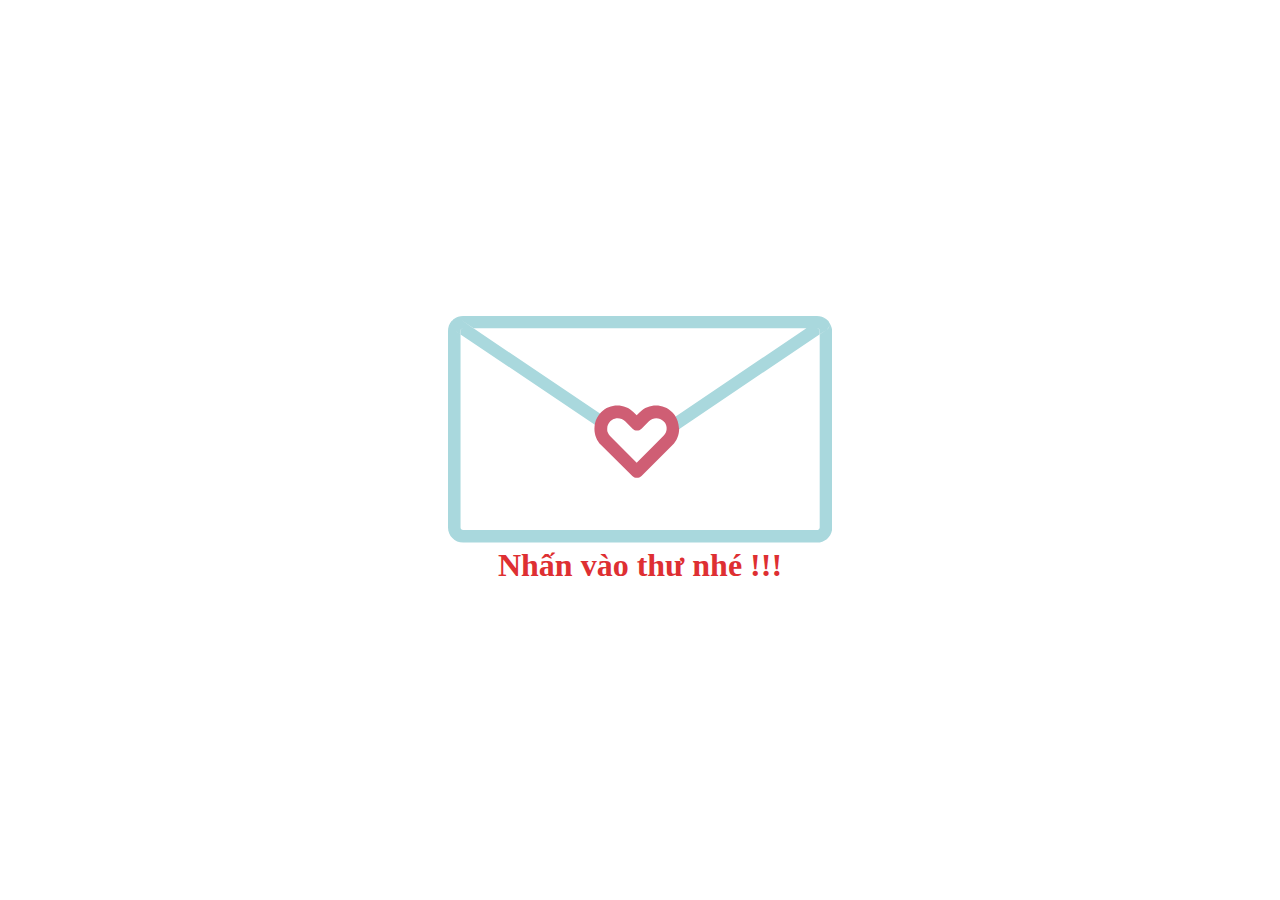
<file: caythong.html>
<!DOCTYPE html>
<html lang="en">

<head>
    <meta charset="UTF-8">
    <meta http-equiv="X-UA-Compatible" content="IE=edge">
    <meta name="viewport" content="width=device-width, initial-scale=1.0">
    <title>Document</title>
    <link rel="stylesheet" href="main2.css">
</head>
<style>
    ::selection {
        background: rgba(255, 255, 0, 0.5);
    }

    body {
        background: white;
    }

    .window {
        width: 340px;
        height: 340px;
        background: #a0d5d3;
        position: absolute;
        top: 50%;
        left: 50%;
        border-radius: 50%;
        margin-top: -60px;
        -webkit-transform: translate(-50%, -50%);
        -moz-transform: translate(-50%, -50%);
        -ms-transform: translate(-50%, -50%);
        -o-transform: translate(-50%, -50%);
        transform: translate(-50%, -50%);
        border: 10px solid #f8e7dc;
        overflow: hidden;
    }

    .santa {
        position: absolute;
        left: 50%;
        bottom: 0;
        -webkit-transform: translateX(-50%);
        -moz-transform: translateX(-50%);
        -ms-transform: translateX(-50%);
        -o-transform: translateX(-50%);
        transform: translateX(-50%);
    }

    .santa .body {
        width: 190px;
        height: 210px;
        background: #de2f32;
        position: relative;
        border-radius: 50%;
        top: 0;
        -webkit-animation: bodyLaugh 4s linear infinite;
        -moz-animation: bodyLaugh 4s linear infinite;
        -ms-animation: bodyLaugh 4s linear infinite;
        -o-animation: bodyLaugh 4s linear infinite;
        animation: bodyLaugh 4s linear infinite;
        -webkit-transform: translateY(50%);
        -moz-transform: translateY(50%);
        -ms-transform: translateY(50%);
        -o-transform: translateY(50%);
        transform: translateY(50%);
    }

    .santa .body:before {
        content: " ";
        width: 7px;
        height: 7px;
        background: #f7be10;
        border-radius: 50%;
        position: absolute;
        top: 35%;
        left: 50%;
        -webkit-transform: translate(-50%, -50%);
        -moz-transform: translate(-50%, -50%);
        -ms-transform: translate(-50%, -50%);
        -o-transform: translate(-50%, -50%);
        transform: translate(-50%, -50%);
        box-shadow: 0px -18px 0px #f7be10, 0px 18px 0px #f7be10;
    }

    .santa .head {
        z-index: 2;
        position: absolute;
        bottom: 90px;
        left: 50%;
        -webkit-animation: headLaugh 4s linear infinite;
        -moz-animation: headLaugh 4s linear infinite;
        -ms-animation: headLaugh 4s linear infinite;
        -o-animation: headLaugh 4s linear infinite;
        animation: headLaugh 4s linear infinite;
        -webkit-transform: translateX(-50%);
        -moz-transform: translateX(-50%);
        -ms-transform: translateX(-50%);
        -o-transform: translateX(-50%);
        transform: translateX(-50%);
    }

    .santa .head .face {
        width: 120px;
        height: 130px;
        background: #edcab0;
        background: radial-gradient(#edcab0, #e9a982);
        border-radius: 50%;
        border: 3px solid #f8e7dc;
    }

    .santa .head .face .redhat .whitepart {
        position: absolute;
        left: 50%;
        top: 0;
        -webkit-transform: translateX(-50%);
        -moz-transform: translateX(-50%);
        -ms-transform: translateX(-50%);
        -o-transform: translateX(-50%);
        transform: translateX(-50%);
        width: 90%;
        height: 32px;
        background: #f8e7dc;
        border-radius: 50px;
        z-index: 4;
        box-shadow: 0px 6px 0px -4px rgba(0, 0, 0, 0.1);
    }

    .santa .head .face .redhat .redpart {
        width: 120px;
        height: 120px;
        background: #de2f32;
        position: absolute;
        top: -50px;
        left: 15px;
        border-radius: 50%;
        z-index: -1;
    }

    .santa .head .face .redhat .redpart:before {
        content: " ";
        width: 95px;
        height: 95px;
        position: absolute;
        left: 0;
        top: 12px;
        border-radius: 50%;
        box-shadow: inset -8px -1px 0px -5px rgba(0, 0, 0, 0.05);
    }

    .santa .head .face .redhat .redpart:after {
        content: " ";
        position: absolute;
        right: 0;
        top: 60px;
        background: #de2f32;
        width: 20px;
        height: 50px;
    }

    .santa .head .face .redhat .hatball {
        width: 38px;
        height: 38px;
        background: #f8e7dc;
        border-radius: 50%;
        z-index: 5;
        position: absolute;
        right: -20px;
        top: 40px;
        box-shadow: 0px 6px 0px -4px rgba(0, 0, 0, 0.1);
    }

    .santa .head .face .eyes {
        position: absolute;
        left: 50%;
        -webkit-transform: translateX(-50%);
        -moz-transform: translateX(-50%);
        -ms-transform: translateX(-50%);
        -o-transform: translateX(-50%);
        transform: translateX(-50%);
        top: 57px;
    }

    .santa .head .face .eyes:before,
    .santa .head .face .eyes:after {
        content: " ";
        position: absolute;
        width: 15px;
        height: 9px;
        top: 0;
        border: 5px solid #a8744f;
        border-width: 0;
        border-top-width: 5px;
        border-radius: 50%;
    }

    .santa .head .face .eyes:before {
        left: -28px;
    }

    .santa .head .face .eyes:after {
        right: -28px;
    }

    .santa .head .face .beard {
        width: 55px;
        height: 55px;
        background: #f8e7dc;
        border-radius: 50%;
        position: absolute;
        bottom: -30px;
        left: 50%;
        -webkit-animation: beardLaugh 4s linear infinite;
        -moz-animation: beardLaugh 4s linear infinite;
        -ms-animation: beardLaugh 4s linear infinite;
        -o-animation: beardLaugh 4s linear infinite;
        animation: beardLaugh 4s linear infinite;
        -webkit-transform: translateX(-50%);
        -moz-transform: translateX(-50%);
        -ms-transform: translateX(-50%);
        -o-transform: translateX(-50%);
        transform: translateX(-50%);
    }

    .santa .head .face .beard:before,
    .santa .head .face .beard:after {
        content: " ";
        width: 80px;
        height: 80px;
        background: #f8e7dc;
        border-radius: 50%;
        position: absolute;
        bottom: 15px;
    }

    .santa .head .face .beard:before {
        left: -40px;
    }

    .santa .head .face .beard:after {
        right: -40px;
    }

    .santa .head .face .beard .nouse {
        width: 25px;
        height: 20px;
        border-radius: 50%;
        background: #edcab0;
        position: absolute;
        z-index: 3;
        box-shadow: inset -3px -3px 0px #e9a982;
        left: 50%;
        -webkit-transform: translateX(-50%);
        -moz-transform: translateX(-50%);
        -ms-transform: translateX(-50%);
        -o-transform: translateX(-50%);
        transform: translateX(-50%);
        top: -42px;
    }

    .santa .head .face .beard .mouth {
        background: #a8744f;
        z-index: 3;
        position: absolute;
        width: 15px;
        height: 5px;
        border-bottom-right-radius: 80px 50px;
        border-bottom-left-radius: 80px 50px;
        left: 50%;
        top: 0;
        -webkit-animation: mouthLaugh 4s linear infinite;
        -moz-animation: mouthLaugh 4s linear infinite;
        -ms-animation: mouthLaugh 4s linear infinite;
        -o-animation: mouthLaugh 4s linear infinite;
        animation: mouthLaugh 4s linear infinite;
        -webkit-transform: translateX(-50%);
        -moz-transform: translateX(-50%);
        -ms-transform: translateX(-50%);
        -o-transform: translateX(-50%);
        transform: translateX(-50%);
    }

    .santa .head .ears:before,
    .santa .head .ears:after {
        content: " ";
        width: 20px;
        height: 30px;
        border-radius: 50%;
        background: radial-gradient(#e9a982, #edcab0);
        position: absolute;
        top: 50%;
        z-index: -1;
    }

    .santa .head .ears:before {
        left: -8px;
        -webkit-transform: rotate(-10deg);
        -moz-transform: rotate(-10deg);
        -ms-transform: rotate(-10deg);
        -o-transform: rotate(-10deg);
        transform: rotate(-10deg);
    }

    .santa .head .ears:after {
        right: -8px;
        -webkit-transform: rotate(10deg);
        -moz-transform: rotate(10deg);
        -ms-transform: rotate(10deg);
        -o-transform: rotate(10deg);
        transform: rotate(10deg);
    }

    @font-face {
        font-family: 'Mountains of Christmas';
        font-style: normal;
        src: local("Mountains of Christmas"), local("MountainsofChristmas-Regular"), url(https://fonts.gstatic.com/s/mountainsofchristmas/v8/dVGBFPwd6G44IWDbQtPewylJhLDHyIrT3I5b5eGTHmw.woff2) format("woff2");
    }

    .message {
        position: absolute;
        left: 50%;
        top: 50%;
        margin-top: 80px;
        -webkit-transform: translateX(-50%);
        -moz-transform: translateX(-50%);
        -ms-transform: translateX(-50%);
        -o-transform: translateX(-50%);
        transform: translateX(-50%);
        color: #f8e7dc;
        font-family: 'Mountains of Christmas';
    }

    .message h1 {
        font-style: normal;
        font-size: 75px;
        margin-bottom: 0;
        white-space: nowrap;
    }

    .message h2 {
        margin: 0;
        font-size: 20px;
        text-align: center;
        white-space: nowrap;
    }

    .message h2 a {
        color: #f7be10;
        opacity: 0.8;
    }

    .message h2 a:hover {
        opacity: 1;
    }

    @-webkit-keyframes bodyLaugh {
        0% {
            top: 0px;
        }

        2% {
            top: -3px;
        }

        4% {
            top: 0px;
        }

        8% {
            top: -3px;
        }

        10% {
            top: 0px;
        }

        12% {
            top: -3px;
        }

        14% {
            top: 0px;
        }

        18% {
            top: -3px;
        }

        20% {
            top: 0px;
        }

        22% {
            top: -3px;
        }

        24% {
            top: 0px;
        }

        28% {
            top: -3px;
        }

        30% {
            top: 0px;
        }

        100% {
            top: 0px;
        }
    }

    @-moz-keyframes bodyLaugh {
        0% {
            top: 0px;
        }

        2% {
            top: -3px;
        }

        4% {
            top: 0px;
        }

        8% {
            top: -3px;
        }

        10% {
            top: 0px;
        }

        12% {
            top: -3px;
        }

        14% {
            top: 0px;
        }

        18% {
            top: -3px;
        }

        20% {
            top: 0px;
        }

        22% {
            top: -3px;
        }

        24% {
            top: 0px;
        }

        28% {
            top: -3px;
        }

        30% {
            top: 0px;
        }

        100% {
            top: 0px;
        }
    }

    @-ms-keyframes bodyLaugh {
        0% {
            top: 0px;
        }

        2% {
            top: -3px;
        }

        4% {
            top: 0px;
        }

        8% {
            top: -3px;
        }

        10% {
            top: 0px;
        }

        12% {
            top: -3px;
        }

        14% {
            top: 0px;
        }

        18% {
            top: -3px;
        }

        20% {
            top: 0px;
        }

        22% {
            top: -3px;
        }

        24% {
            top: 0px;
        }

        28% {
            top: -3px;
        }

        30% {
            top: 0px;
        }

        100% {
            top: 0px;
        }
    }

    @keyframes bodyLaugh {
        0% {
            top: 0px;
        }

        2% {
            top: -3px;
        }

        4% {
            top: 0px;
        }

        8% {
            top: -3px;
        }

        10% {
            top: 0px;
        }

        12% {
            top: -3px;
        }

        14% {
            top: 0px;
        }

        18% {
            top: -3px;
        }

        20% {
            top: 0px;
        }

        22% {
            top: -3px;
        }

        24% {
            top: 0px;
        }

        28% {
            top: -3px;
        }

        30% {
            top: 0px;
        }

        100% {
            top: 0px;
        }
    }

    @-webkit-keyframes beardLaugh {
        0% {
            bottom: -28px;
        }

        2% {
            bottom: -30px;
        }

        4% {
            bottom: -28px;
        }

        8% {
            bottom: -30px;
        }

        10% {
            bottom: -28px;
        }

        12% {
            bottom: -30px;
        }

        14% {
            bottom: -28px;
        }

        18% {
            bottom: -30px;
        }

        20% {
            bottom: -28px;
        }

        22% {
            bottom: -30px;
        }

        24% {
            bottom: -28px;
        }

        28% {
            bottom: -30px;
        }

        30% {
            bottom: -28px;
        }

        100% {
            bottom: -28px;
        }
    }

    @-moz-keyframes beardLaugh {
        0% {
            bottom: -28px;
        }

        2% {
            bottom: -30px;
        }

        4% {
            bottom: -28px;
        }

        8% {
            bottom: -30px;
        }

        10% {
            bottom: -28px;
        }

        12% {
            bottom: -30px;
        }

        14% {
            bottom: -28px;
        }

        18% {
            bottom: -30px;
        }

        20% {
            bottom: -28px;
        }

        22% {
            bottom: -30px;
        }

        24% {
            bottom: -28px;
        }

        28% {
            bottom: -30px;
        }

        30% {
            bottom: -28px;
        }

        100% {
            bottom: -28px;
        }
    }

    @-ms-keyframes beardLaugh {
        0% {
            bottom: -28px;
        }

        2% {
            bottom: -30px;
        }

        4% {
            bottom: -28px;
        }

        8% {
            bottom: -30px;
        }

        10% {
            bottom: -28px;
        }

        12% {
            bottom: -30px;
        }

        14% {
            bottom: -28px;
        }

        18% {
            bottom: -30px;
        }

        20% {
            bottom: -28px;
        }

        22% {
            bottom: -30px;
        }

        24% {
            bottom: -28px;
        }

        28% {
            bottom: -30px;
        }

        30% {
            bottom: -28px;
        }

        100% {
            bottom: -28px;
        }
    }

    @keyframes beardLaugh {
        0% {
            bottom: -28px;
        }

        2% {
            bottom: -30px;
        }

        4% {
            bottom: -28px;
        }

        8% {
            bottom: -30px;
        }

        10% {
            bottom: -28px;
        }

        12% {
            bottom: -30px;
        }

        14% {
            bottom: -28px;
        }

        18% {
            bottom: -30px;
        }

        20% {
            bottom: -28px;
        }

        22% {
            bottom: -30px;
        }

        24% {
            bottom: -28px;
        }

        28% {
            bottom: -30px;
        }

        30% {
            bottom: -28px;
        }

        100% {
            bottom: -28px;
        }
    }

    @-webkit-keyframes headLaugh {
        0% {
            bottom: 83px;
        }

        45% {
            bottom: 83px;
        }

        50% {
            bottom: 90px;
        }

        92% {
            bottom: 90px;
        }

        98% {
            bottom: 83px;
        }

        100% {
            bottom: 83px;
        }
    }

    @-moz-keyframes headLaugh {
        0% {
            bottom: 83px;
        }

        45% {
            bottom: 83px;
        }

        50% {
            bottom: 90px;
        }

        92% {
            bottom: 90px;
        }

        98% {
            bottom: 83px;
        }

        100% {
            bottom: 83px;
        }
    }

    @-ms-keyframes headLaugh {
        0% {
            bottom: 83px;
        }

        45% {
            bottom: 83px;
        }

        50% {
            bottom: 90px;
        }

        92% {
            bottom: 90px;
        }

        98% {
            bottom: 83px;
        }

        100% {
            bottom: 83px;
        }
    }

    @keyframes headLaugh {
        0% {
            bottom: 83px;
        }

        45% {
            bottom: 83px;
        }

        50% {
            bottom: 90px;
        }

        92% {
            bottom: 90px;
        }

        98% {
            bottom: 83px;
        }

        100% {
            bottom: 83px;
        }
    }

    @-webkit-keyframes mouthLaugh {
        0% {
            width: 20px;
        }

        45% {
            width: 20px;
        }

        50% {
            width: 15px;
        }

        92% {
            width: 15px;
        }

        98% {
            width: 20px;
        }

        100% {
            width: 20px;
        }
    }

    @-moz-keyframes mouthLaugh {
        0% {
            width: 20px;
        }

        45% {
            width: 20px;
        }

        50% {
            width: 15px;
        }

        92% {
            width: 15px;
        }

        98% {
            width: 20px;
        }

        100% {
            width: 20px;
        }
    }

    @-ms-keyframes mouthLaugh {
        0% {
            width: 20px;
        }

        45% {
            width: 20px;
        }

        50% {
            width: 15px;
        }

        92% {
            width: 15px;
        }

        98% {
            width: 20px;
        }

        100% {
            width: 20px;
        }
    }

    @keyframes mouthLaugh {
        0% {
            width: 20px;
        }

        45% {
            width: 20px;
        }

        50% {
            width: 15px;
        }

        92% {
            width: 15px;
        }

        98% {
            width: 20px;
        }

        100% {
            width: 20px;
        }
    }


    /* abc  */

.christmas{
    display: none;
}
  
.christmas:before {
  content: "";
  position: absolute;
  top: 0;
  left: 0;
  width: 100%;
  height: 100%;
  transform: rotate(-10deg);
  background-image: radial-gradient(circle at 30% 30%, #fff 1.5%, transparent 2.5%), radial-gradient(circle at 80% 70%, #fff 1.5%, transparent 2.5%), radial-gradient(circle at 30% 50%, #fff 1%, transparent 2%), radial-gradient(circle at 70% 85%, #fff 1%, transparent 2%);
  background-size: 10% 30%;
  background-position: 0 0, 0 0, 0 0, 0 0;
  -webkit-animation: snow 3s linear infinite ;
          animation: snow 3s linear infinite ;
}
@-webkit-keyframes snow {
  100% {
    background-position: 0px 200px, 0 200px, 0px 200px, 0px 200px;
  }
}
@keyframes snow {
  100% {
    background-position: 0px 200px, 0 200px, 0px 200px, 0px 200px;
  }
}


</style>

<body id="body" style="display:flex; align-items: center;justify-content: center;height: 100vh;">
    
    <div id="btn" style="width:30%;">
        <svg xmlns="http://www.w3.org/2000/svg" xmlns:xlink="http://www.w3.org/1999/xlink" version="1.1" x="0px" y="0px" viewBox="0 0 150 88.4" enable-background="new 0 0 150 88.4" xml:space="preserve" style="fill: rgb(0, 0, 0);" role="img" aria-label="Valentine Envelope Line Icon">
            <path d="M60.1,38.6c3.4-3.4,9-3.4,12.4,0l1.2,1.1l1.2-1.1c3.4-3.4,9-3.4,12.4,0c0.4,0.4,0.7,0.7,1,1.1L140,4.8H10.1  L60.1,38.6L60.1,38.6z" style="fill: none;"></path>
            <path d="M89.8,44.8c0,2.3-0.9,4.6-2.6,6.2L75.4,62.9c-0.5,0.5-1.1,0.7-1.7,0.7s-1.2-0.2-1.7-0.7L60.1,51  c-1.7-1.7-2.6-3.9-2.6-6.2c0-0.7,0.1-1.3,0.2-2L4.8,7.2v75.4c0,0.6,0.5,1,1,1h138.3c0.6,0,1-0.5,1-1V7.2L89.8,44.5  C89.8,44.6,89.8,44.7,89.8,44.8z" style="fill: none;"></path>
            <g id="__id2_s23t51u2c"><path d="M148.8,2.3c0-0.1-0.1-0.2-0.2-0.3c-0.3-0.3-0.6-0.6-0.9-0.8c-0.4-0.2-0.8-0.3-1.2-0.3c0.4,0,0.9,0.1,1.2,0.3  c-1-0.8-2.2-1.2-3.6-1.2H5.9C4.5,0,3.3,0.5,2.3,1.2C2.1,1.3,1.9,1.5,1.8,1.7C1.7,1.8,1.5,1.9,1.4,2C0.5,3.1,0,4.4,0,5.9v76.7  c0,3.2,2.6,5.9,5.9,5.9h138.3c3.2,0,5.9-2.6,5.9-5.9V5.9C150,4.5,149.5,3.3,148.8,2.3z M147.9,5.4l-2.7,1.8v75.4c0,0.6-0.5,1-1,1  H5.9c-0.6,0-1-0.5-1-1V7.2L2.1,5.3l2.7,1.8V5.9c0-0.6,0.5-1,1-1h0.1c-0.6,0-1,0.5-1,1v1.3l52.9,35.6c0.3-1.6,1.1-3.1,2.3-4.2  l-50-33.7H10L4.8,1.3L10,4.8h130L88.2,39.7c1,1.4,1.5,3,1.6,4.8l55.3-37.3V5.9c0.1-0.6-0.4-1.1-1-1.1h0.1c0.6,0,1,0.5,1,1v1.3  L147.9,5.4c0.7-0.5,1-1.3,1.1-2C149,4.2,148.6,5,147.9,5.4z" style="fill: rgb(169, 216, 221);"></path></g>
            <g id="__id3_s23t51u2c"><path d="M90.2,43.7c-0.1-1.8-0.6-3.4-1.6-4.9c-0.3-0.4-0.6-0.8-1-1.2c-3.5-3.5-9.2-3.5-12.7,0l-1.2,1.2l-1.2-1.2  c-3.5-3.5-9.2-3.5-12.7,0c0,0,0,0,0,0c-1.2,1.2-2,2.7-2.4,4.4c-0.1,0.6-0.2,1.3-0.2,2c0,2.4,0.9,4.7,2.6,6.4L72,62.5  c0.5,0.5,1.1,0.7,1.8,0.7c0.6,0,1.3-0.2,1.8-0.7l12.1-12.1c1.7-1.7,2.6-4,2.6-6.4C90.3,43.9,90.2,43.8,90.2,43.7z M73.7,57.3  L63.3,46.9c-0.4-0.4-0.7-0.9-0.9-1.5c-0.2-0.4-0.2-0.9-0.2-1.4c0-1.1,0.4-2.1,1.2-2.9c0.2-0.2,0.5-0.4,0.8-0.6  c0.6-0.4,1.3-0.6,2.1-0.6c1.1,0,2.1,0.4,2.9,1.2l2.9,2.9c1,1,2.5,1,3.5,0l2.9-2.9c1.6-1.6,4.1-1.6,5.7,0c0.1,0.1,0.2,0.3,0.4,0.4  c1.2,1.6,1.1,3.8-0.4,5.3l-2.9,2.9L73.7,57.3z" style="fill: rgb(207, 94, 116);"></path></g>
            </svg>
            <h1 style="text-align: center;color:#de2f32">Nhấn vào thư nhé !!!</h1>
    </div>
   
   <div class="christmas" >
    <div class="message">
        <h1>Merry Christmas!</h1>
        <h2> HOÀNG LÊ BẢO TRÍ  ♥</h2>
        <a href="index.html">
            <button>click vào đây</button>
        </a>
    </div>
    <div class="window ">
        <div class="santa">
            <div class="head">
                <div class="face">
                    <div class="redhat">
                        <div class="whitepart"></div>
                        <div class="redpart"></div>
                        <div class="hatball"></div>
                    </div>
                    <div class="eyes"></div>
                    <div class="beard">
                        <div class="nouse"></div>
                        <div class="mouth"></div>
                    </div>
                </div>
                <div class="ears"></div>
            </div>
            <div class="body"></div>
        </div>
        
    </div>
   
   </div>
   <script>
        document.querySelector("#btn").onclick = function (){
            document.querySelector("#btn").style.display='none';
            document.querySelector(".christmas").style.display='block';
            document.querySelector("#body").style.background="#de2f32";
        }
   </script>
</body>


</html>
</file>
<file: main2.css>
*{
    margin: 0;
    padding: 0;
    box-sizing: border-box;
}

button{
    border-radius: 10%;
    height: 50px;
    width: 200px;
    font-size: 20px;
    margin-top: 20px;
    justify-content: center;
    position: absolute;
  left: 50%;
  top: 120%;
  transform: translate(-50%, -50%);
  background-color: brown;
}
</file>
